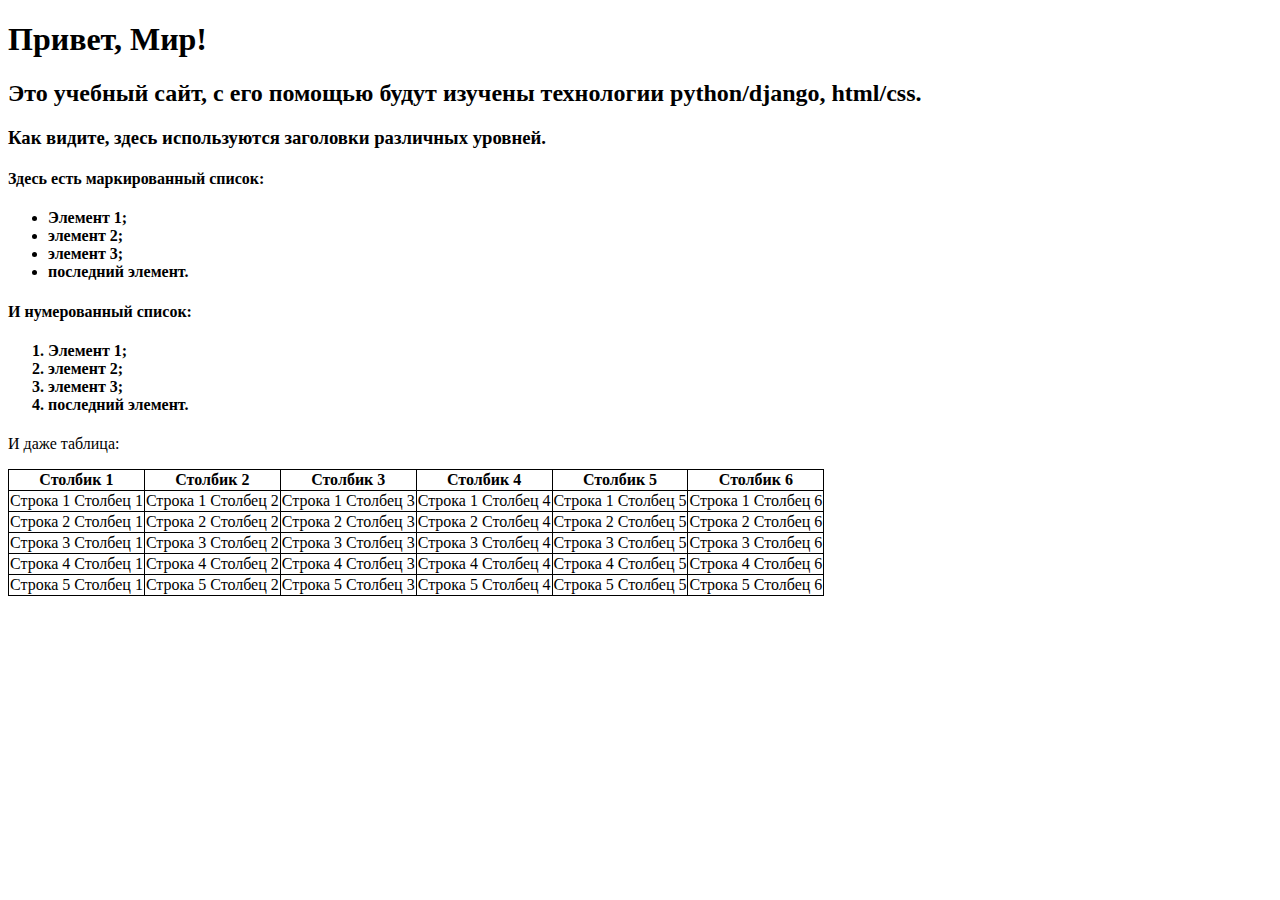
<file: lab2/firstwebpage/flatpages/templates/index.html>
<!DOCTYPE html>
<html>
    <head>
        <title>Привет, Мир!</title>
    </head>
    <body>
        <style>
            table, th, td {
              border: 1px solid black;
              border-collapse: collapse;
            }
        </style>
        <h1>Привет, Мир!</h1>
        <h2>Это учебный сайт, с его помощью будут изучены технологии
            python/django, html/css.</h2>
        <h3>Как видите, здесь используются заголовки различных
            уровней.</h3>
        <h4>Здесь есть маркированный список:</h4>
        <h4>
		<ul>
            <li>Элемент 1;</li>
            <li>элемент 2;</li>
            <li>элемент 3;</li>
            <li>последний элемент.</li>
        </ul>
		</h4>
        <h4>И нумерованный список:</h4>
        <h4>
		<ol>
            <li>Элемент 1;</li>
            <li>элемент 2;</li>
            <li>элемент 3;</li>
            <li>последний элемент.</li>
        </ol>
		</h4>
        <p>И даже таблица:</p>
        <table style="border: none">
            <thead>
                <tr>
                    <th>Столбик 1</th>
                    <th>Столбик 2</th>
                    <th>Столбик 3</th>
                    <th>Столбик 4</th>
                    <th>Столбик 5</th>
                    <th>Столбик 6</th>
                </tr>
            </thead>
            <tr>
                <td>Строка 1 Столбец 1</td>
                <td>Строка 1 Столбец 2</td>
                <td>Строка 1 Столбец 3</td>
                <td>Строка 1 Столбец 4</td>
                <td>Строка 1 Столбец 5</td>
                <td>Строка 1 Столбец 6</td>
            </tr>
            <tr>
                <td>Строка 2 Столбец 1</td>
                <td>Строка 2 Столбец 2</td>
                <td>Строка 2 Столбец 3</td>
                <td>Строка 2 Столбец 4</td>
                <td>Строка 2 Столбец 5</td>
                <td>Строка 2 Столбец 6</td>
            </tr>
            <tr>
                <td>Строка 3 Столбец 1</td>
                <td>Строка 3 Столбец 2</td>
                <td>Строка 3 Столбец 3</td>
                <td>Строка 3 Столбец 4</td>
                <td>Строка 3 Столбец 5</td>
                <td>Строка 3 Столбец 6</td>
            </tr>
            <tr>
                <td>Строка 4 Столбец 1</td>
                <td>Строка 4 Столбец 2</td>
                <td>Строка 4 Столбец 3</td>
                <td>Строка 4 Столбец 4</td>
                <td>Строка 4 Столбец 5</td>
                <td>Строка 4 Столбец 6</td>
            </tr>
            <tr>
                <td>Строка 5 Столбец 1</td>
                <td>Строка 5 Столбец 2</td>
                <td>Строка 5 Столбец 3</td>
                <td>Строка 5 Столбец 4</td>
                <td>Строка 5 Столбец 5</td>
                <td>Строка 5 Столбец 6</td>
            </tr>
        </table>
    </body>
</html>
</file>
